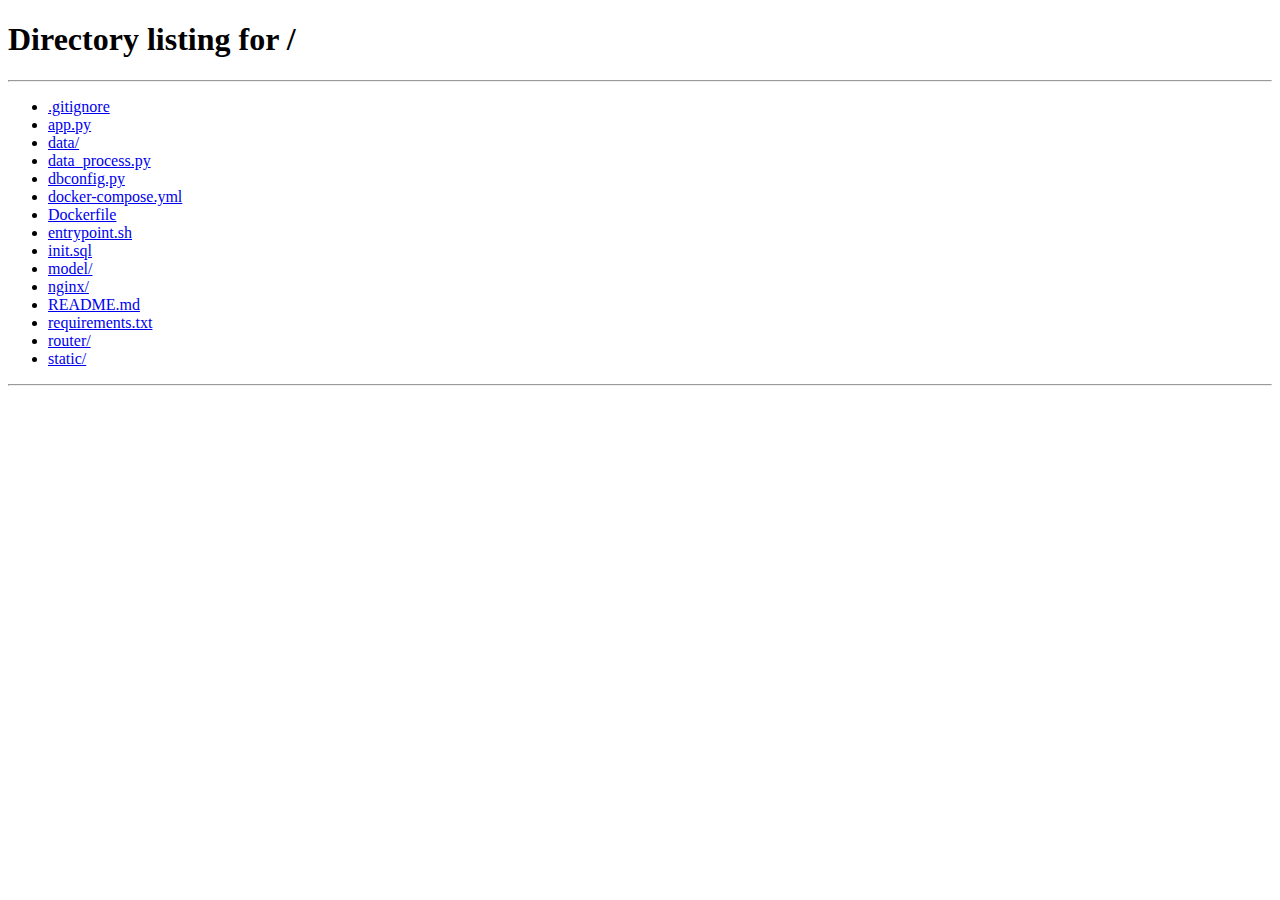
<file: static/attraction.html>
<!DOCTYPE html>
<html lang="en">
<head>
  <meta charset="UTF-8">
  <meta name="viewport" content="width=device-width, initial-scale=1.0">
  <title>台北一日遊</title>
  <link rel="icon" href="/static/images/favicon.ico" type="image/x-icon">
  <link rel="stylesheet" type="text/css" href="/static/css/attraction.css"/>
  <script src="/static/js/navigation.js" defer></script>
  <script src="/static/js/attraction.js" defer></script>
</head>
<body>
  <div class="dialogSignin">
    <div class="colorBar"></div>
    <img src="/static/images/cross.png" class="cross">
    <div class="signinBox">
      <div class="signinHead">
        <div class="signinHeadText">登入會員帳號</div>
      </div>
      <form action="/api/user/auth" method="put" class="signinForm">
        <div class="emailBox">
          <input type="text" name="email" class="emailSignin" placeholder="輸入電子信箱" value="test@test.com">
        </div>
        <div class="passwordBox">
          <input type="password" name="password" class="passwordSignin" placeholder="輸入密碼" value="test">
        </div>
        <div class="submitBox">
          <input type="submit" value="登入帳戶" class="submitSignin">
        </div>
      </form>
      <div class="signinResultFailed">
        <div class="signinResultFailedText">電子信箱或密碼錯誤</div>
      </div>
      <div class="toSignup">
        <div class="toSignupText">還沒有帳戶？點此</div>
        <dic class="toSignupBtn">註冊</dic>
      </div>
    </div>
  </div>
  <div class="dialogSignup">
    <div class="colorBar"></div>
    <img src="/static/images/cross.png" class="cross">
    <div class="signupBox">
      <div class="signupHead">
        <div class="signupHeadText">註冊會員帳號</div>
      </div>
      <form action="/api/user" method="post" class="signupForm">
        <div class="nameBox">
          <input type="text" name="name" class="nameSignup" placeholder="輸入姓名">
        </div>
        <div class="emailBox">
          <input type="text" name="email" class="emailSignup" placeholder="輸入電子信箱">
        </div>
        <div class="passwordBox">
          <input type="password" name="password" class="passwordSignup" placeholder="輸入密碼">
        </div>
        <div class="submitBox">
          <input type="submit" value="註冊新帳戶" class="submitSignup">
        </div>
      </form>
      <div class="signupResultOk">
        <div class="signupResultOkText">註冊成功，請登入系統</div>
      </div>
      <div class="signupResultFailed">
        <div class="signupResultFailedText">該電子信箱已經註冊帳戶</div>
      </div>
      <div class="toSignin">
        <div class="toSigninText">已經有帳戶了？點此</div>
        <dic class="toSigninBtn">登入</dic>
      </div>
    </div>
  </div>
  <div class="navigation">
    <div class="navigationDiv">
      <div class="navigationText">台北一日遊</div>
      <div class="navigationContainer">
        <div class="navigationButtonLeft">
          <span class="navigationButtonLeftText">預定行程</span>
        </div>
        <div class="navigationButtonRight">
          <span class="navigationButtonRightText">登入/註冊</span>
        </div>
        <div class="navigationButtonRightSignout">
          <span class="navigationButtonRightSignoutText">登出系統</span>
        </div>
      </div>
    </div>
  </div>
  <main>
    <section>
      <div class="pictureBox">
        <div class="arrows">
          <div class="leftArrow"></div>
          <div class="rightArrow"></div>
        </div>
      <div class="circleBar">
      </div>
      <div class="pictures"></div>
      </div>
      <div class="profile">
        <div class="name"></div>
        <div class="catMRT"></div>
        <form class="booking">
          <div class="title">訂購導覽行程</div>
          <div class="explain">以此景點為中心的一日行程，帶您探索城市角落故事</div>
          <div class="date">
            <div class="dateBox">
              <div class="dateText">選擇日期：</div>
              <div class="inputBox">
                <input type="date" class="dateInput">
                <img class="calendar">
              </div>
            </div>
            <div class="empty"></div>
          </div>
          <div class="time">
            <div class="timeText">選擇時間：</div>
            <div class="upRadioBox">
              <input type="radio" value="上半天" name="time" id="upRadio" checked>
              <label for="upRadio" class="upRadioText">上半天</label>
            </div>
            <div class="downRadioBox">
              <input type="radio" value="下半天" name="time" id="downRadio">
              <label for="downRadio" class="downRadioText">下半天</label>
            </div>
          </div>
          <div class="price">
            <div class="priceText">導覽費用：</div>
            <div class="priceDollars">新台幣 2000 元</div>
          </div>
          <div class="button">
            <input type="submit" value="開始預約行程" class="buttonText">
          </div>
        </form>
      </div>
    </section>
    <div class="separator"></div>
    <div class="informations">
      <div class="descriptionBox">
        <div class="description"></div>
      </div>
      <div class="addressBox">
        <div class="addressTitle">景點地址：</div>
        <div class="addressContent">景點地址</div>
      </div>
      <div class="transportBox">
        <div class="transportTitle">交通方式：</div>
        <div class="transportContent">交通方式</div>
      </div>
    </div>
  </main>
  <footer>
    <div class="footerDiv">
      <div class="footerText">COPYRIGHT © 2021 台北一日遊</div>
    </div>
  </footer>
  <div class="overlay"></div>
</body>
</html>
</file>
<file: static/css/attraction.css>
@import url('https://fonts.googleapis.com/css2?family=Noto+Sans+TC:wght@100;300;400;500;700;900&display=swap');

*{
    margin:0;
	padding:0;
	border:0;
	font-size:100%;
	font:inherit;
	vertical-align:baseline;
}
input:focus{
    outline:none;
}
body{
    overflow-x:hidden;
}
.dialogSignin, .dialogSignup{
    display:none;
    position:fixed;
    top:80px;
    left:50%;
    transform:translateX(-50%);
    z-index:3;
    box-sizing:border-box;
    width:340px;
    height:auto;
    border-radius:6px;
    background-color:#FFFFFF;
    box-shadow:0px 4px 60px 0px #AAAAAA;
}
.colorBar{
    width:100%;
    height:10px;
    border-radius:4px 4px 0px 0px;
    background:linear-gradient(270deg, #337788 0%, #66AABB 100%);
}
.cross{
    position:absolute;
    top:27px;
    right:17px;
    width:16px;
    height:16px;
    cursor:pointer;
}
.signinBox, .signupBox{
    display:flex;
    flex-direction:column;
    align-items:center;
    margin:15px;
}
.signinHead, .signupHead{
    flex:none;
    display:flex;
    justify-content:center;
    align-items:center;
    width:100%;
    height:27px;
}
.signinHeadText, .signupHeadText{
    flex:none;
    font-family:"Noto Sans TC", sans-serif;
    font-size:24px;
    font-weight:700;
    line-height:24px;
    text-align:center;
    color:#666666;
}
.signinForm, .signupForm{
    flex:none;
    width:100%;
    margin-top:15px;
}
.emailBox, .passwordBox, .nameBox{
    display:flex;
    justify-content:center;
    align-items:center;
    width:100%;
    height:47px;
    box-sizing:border-box;
    margin-bottom:10px;
    background-color:#FFFFFF;
    border:1px solid #CCCCCC;
    border-radius:5px;
}
.emailSignin, .passwordSignin, .nameSignup, .emailSignup, .passwordSignup{
    flex:none;
    width:280px;
    height:17px;
    font-family:"Noto Sans TC", sans-serif;
    font-size:16px;
    font-weight:500;
    text-align:left;
    color:#757575;

}
.submitBox{
    display:flex;
    justify-content:center;
    align-items:center;
    width:100%;
    height:47px;
    margin-bottom:10px;
    background-color:#448899;
    border-radius:5px;
    cursor:pointer;
}
.submitSignin, .submitSignup{
    flex:none;
    width:270px;
    height:27px;
    margin:auto;
    font-family:"Noto Sans TC", sans-serif;
    font-size:19px;
    font-weight:400;
    text-align:center;
    background-color:#448899;
    color:#FFFFFF;
    cursor:pointer;
}
.toSignup, .toSignin, .signinResultFailed, .signupResultOk, .signupResultFailed{
    flex:none;
    display:flex;
    justify-content:center;
    align-items:center;
    width:100%;
    height:22px;
    font-family:"Noto Sans TC", sans-serif;
    font-size:16px;
    font-weight:500;
    text-align:center;
    color:#666666;
}
.signinResultFailed, .signupResultOk, .signupResultFailed{
    display:none;
}
.signupResultOk.active{
    display:block;
    margin-bottom:10px;
    color:green;
}
.signinResultFailed.active, .signupResultFailed.active{
    display:block;
    margin-bottom:10px;
    color:red;
}
.toSignupText, .toSigninText, .signinResultFailedText, .signupResultOkText, .signupResultFailedText{
    flex:none;
}
.toSignupBtn, .toSigninBtn{
    flex:none;
    cursor:pointer;
}
.navigation{
    position:sticky;
    top:0px;
    z-index:1;
    display:flex;
    justify-content:center;
    align-items:center;
    margin:0 auto;
    width:100%;
    height:54px;
    background-color:#FFFFFF;
    border-bottom:1px solid #E8E8E8;
}
.navigationDiv{
    flex:none;
    display:flex;
    justify-content:space-between;
    margin:auto;
    width:1200px;
    height:34px;
}
.navigationText{
    flex:none;
    width:150px;
    height:34px;
    font-family:"Noto Sans TC", sans-serif;
    font-weight:700;
    font-size:30px;
    line-height:34px;
    color:#448899;
    cursor:pointer;
}
.navigationContainer{
    flex:none;
    display:flex;
    width:175px;
    height:34px;
}
.navigationButtonLeft{
    flex:none;
    width:64px;
    height:14px;
    justify-content:space-between;
    padding:10px;
}
.navigationButtonLeftText{
    width:64px;
    height:14px;
    font-family:"Noto Sans TC", sans-serif;
    font-weight:500;
    font-size:16px;
    line-height:13.3px;
    color:#666666;
    cursor:pointer;
}
.navigationButtonRight, .navigationButtonRightSignout{
    flex:none;
    width:71px;
    height:14px;
    justify-content:space-between;
    padding:10px;
}
.navigationButtonRightSignout{
    display:none;
}
.navigationButtonRightText, .navigationButtonRightSignoutText{
    width:71px;
    height:14px;
    font-family:"Noto Sans TC", sans-serif;
    font-weight:500;
    font-size:16px;
    line-height:13.3px;
    color:#666666;
    cursor:pointer;
}
main{
    display:flex;
    flex-direction:column;
    justify-content:center;
    align-items:center;
    width:100%;
    margin:0 auto;
}
section{
    flex:none;
    display:flex;
    justify-content:center;
    align-items:center;
    width:1200px;
    height:400px;
    margin-top:40px;
}
.pictureBox{
    position:relative;
    display:flex;
    justify-content:center;
    align-items:center;
    width:45%;
    height:400px;
    margin-left:1.25%;
    background-size:cover;
    border-radius:5px;
}
.arrows{
    flex:none;
    display:flex;
    justify-content:space-between;
    align-items:center;
    z-index:1;
    width:100%;
    height:36px;
}
.leftArrow{
    flex:none;
    width:36px;
    height:36px;
    margin-left:10px;
    background-image:url(/static/images/leftArrow.png);
    background-size:cover;
    opacity:0.75;
    cursor:pointer;
}
.rightArrow{
    flex:none;
    width:36px;
    height:36px;
    margin-right:10px;
    background-image:url(/static/images/rightArrow.png);
    background-size:cover;
    opacity:0.75;
    cursor:pointer;
}
.circleBar{
    position:absolute;
    bottom:10px;
    z-index:1;
    display:flex;
    justify-content:center;
    align-items:center;
    width:100%;
    opacity:0.75;
}
.circleBox{
    z-index:2;
    flex:none;
    display:flex;
    justify-content:center;
    align-items:center;
    width:24px;
    height:12px;
}
.circle{
    z-index:2;
    flex:none;
    width:12px;
    height:12px;
    background-color:#FFFFFF;
    border-radius:50%;
    border:0px;
    cursor:pointer;
}
.circle.change{
    width:10px;
    height:10px;
    background-color:#000000;
    border:1px solid #FFFFFF;
}
.pictures{
    position:absolute;
    display:flex;
    align-items:center;
    width:100%;
    height:100%;
    border-radius:5px;
}
.picture{
    flex:none;
    z-index:0;
    width:100%;
    height:100%;
    background-size:cover;
    background-position:center;
    border-radius:5px;
    transition:1s;
    opacity:1;
}
.picture.fade-out{
    opacity:0;
}
.profile{
    width:50%;
    margin-left:2.5%;
    margin-right:1.25%;
}
.name{
    width:100%;
    font-family:"Noto Sans TC", sans-serif;
    font-size:24px;
    font-weight:700;
    line-height:33px;
    text-align:left;
    color:#666666;
}
.catMRT{
    width:100%;
    height:22px;
    margin-top:15px;
    font-family:"Noto Sans TC", sans-serif;
    font-size:16px;
    font-weight:400;
    line-height:22px;
    text-align:left;
    color:#666666;
}
.booking{
    height:272px;
    padding:15px 20px 15px 20px;
    margin-top:20px;
    margin-bottom:8px;
    background-color:#E8E8E8;
    border-radius:5px;
}
.title{
    height:22px;
    font-family:"Noto Sans TC", sans-serif;
    font-size:16px;
    font-weight:700;
    line-height:22px;
    text-align:left;
    color:#666666;
}
.explain{
    height:24px;
    margin-top:15px;
    font-family:"Noto Sans TC", sans-serif;
    font-size:16px;
    font-weight:400;
    line-height:24px;
    text-align:left;
    color:#666666;
}
.date{
    display:flex;
    justify-content:center;
    align-items:center;
    height:35px;
    margin-top:15px;
}
.dateBox{
    flex:none;
    width:50%;
    display:flex;
    align-items:center;
}
.dateText{
    flex:none;
    width:81px;
    height:17px;
    font-family:"Noto Sans TC", sans-serif;
    font-size:16px;
    font-weight:700;
    line-height:17px;
    text-align:center;
    color:#666666;
}
.inputBox{
    flex:none;
    display:flex;
    justify-content:center;
    align-items:center;
    width:193px;
    height:35px;
    margin-left:5px;
    background-color:#FFFFFF;
    border-radius:5px;
}
.dateInput{
    flex:none;
    width:149px;
    height:25px;
    font-family:"Noto Sans TC", sans-serif;
    font-size:16px;
    font-weight:400;
    line-height:25px;
    text-align:left;
    color:#000000;
}
.empty{
    flex:none;
    width:50%;
}
.time{
    display:flex;
    align-items:center;
    height:22px;
    margin-top:15px;
}
.timeText{
    flex:none;
    width:81px;
    height:22px;
    font-family:"Noto Sans TC", sans-serif;
    font-size:16px;
    font-weight:700;
    line-height:22px;
    text-align:center;
    color:#666666;
}
input[type = radio]{
    appearance:none;
    width:22px;
    height:22px;
    background-color:#FFFFFF;
    border:2px solid #FFFFFF;
    border-radius:50%;
    cursor:pointer;
}
input[type = radio]:checked{
    appearance:none;
    width:22px;
    height:22px;
    background-color:#448899;
    border:2px solid #FFFFFF;
    border-radius:50%;
    cursor:pointer;
}
.upRadioBox, .downRadioBox{
    flex:none;
    display:flex;
    justify-content:center;
    align-items:center;
    width:87px;
    height:22px;
    margin-left:5px;
}
.upRadioText, .downRadioText{
    flex:none;
    width:48px;
    height:14px;
    margin-left:4px;
    font-family:"Noto Sans TC", sans-serif;
    font-size:16px;
    font-weight:400;
    line-height:14px;
    text-align:center;
    color:#666666;
    cursor:pointer;
}
.price{
    display:flex;
    align-items:center;
    height:22px;
    margin-top:15px;
}
.priceText{
    flex:none;
    width:81px;
    height:22px;
    font-family:"Noto Sans TC", sans-serif;
    font-size:16px;
    font-weight:700;
    line-height:22px;
    text-align:center;
    color:#666666;
}
.priceDollars{
    flex:none;
    width:108px;
    height:14px;
    margin-left:5px;
    font-family:"Noto Sans TC", sans-serif;
    font-size:16px;
    font-weight:400;
    line-height:14px;
    text-align:center;
    color:#666666;
}
.button{
    display:flex;
    justify-content:center;
    align-items:center;
    width:154px;
    height:36px;
    margin-top:25px;
    border-radius:5px;
    background-color: #448899;
    cursor:pointer;
}
.buttonText{
    flex:none;
    width:154px;
    height:36px;
    font-family:"Noto Sans TC", sans-serif;
    font-size:19px;
    font-weight:400;
    line-height:16px;
    text-align:center;
    border-radius:5px;
    background-color: #448899;
    color:#FFFFFF;
    cursor:pointer;
}
.separator{
    flex:none;
    width:1200px;
    margin-top:40px;
    border:1px solid #E8E8E8;
}
.informations{
    flex:none;
    display:flex;
    flex-direction:column;
    width:1180px;
    margin-top:40px;
    margin-bottom:40px;
    padding:10px;
}
.descriptionBox{
    flex:none;
}
.description{
    font-family:"Noto Sans TC", sans-serif;
    font-size:16px;
    font-weight:400;
    /* line-height:23.17px; */
    text-align:left;
    color:#666666;
}
.addressBox{
    flex:none;
    margin-top:20px;
}
.addressTitle{
    height:32px;
    font-family:"Noto Sans TC", sans-serif;
    font-size:16px;
    font-weight:700;
    line-height:32px;
    text-align:left;
    color:#666666;
}
.addressContent{
    font-family:"Noto Sans TC", sans-serif;
    font-size:16px;
    font-weight:400;
    /* line-height:23.17px; */
    text-align:left;
    color:#666666;
}
.transportBox{
    flex:none;
    margin-top:20px;
    margin-bottom:80px;
}
.transportTitle{
    height:32px;
    font-family:"Noto Sans TC", sans-serif;
    font-size:16px;
    font-weight:700;
    line-height:32px;
    text-align:left;
    color:#666666;
}
.transportContent{
    font-family:"Noto Sans TC", sans-serif;
    font-size:16px;
    font-weight:400;
    /* line-height:23.17px; */
    text-align:left;
    color:#666666;
}
footer{
    display:flex;
    justify-content:center;
    align-items:center;
    margin:auto;
    width:100%;
    height:104px;
    background-color:#757575;
}
.footerDiv{
    flex:none;
    display:flex;
    justify-content:center;
    align-items:center;
    height:24px;
}
.footerText{
    flex:none;
    height:14px;
    text-align:center;
    font-family:"Noto Sans TC", sans-serif;
    font-weight:700;
    font-size:16px;
    line-height:13.3px;
    color:#FFFFFF;
}
.overlay{
    position:fixed;
    top:0;
    left:0;
    display:none;
    z-index:2;
    width:100%;
    height:100%;
    background-color:#000000;
    opacity:25%;
}

@media(max-width:1220px){
    .navigationDiv{
        width:100%;
    }
    .navigationText{
        margin-left:10px;
    }
    section{
        width:100%;
    }
    .separator{
        width:96%;
    }
    .informations{
        width:96%;
    }
}
@media(max-width:945px){
    .circleBar.scroll{
        display:flex;
        justify-content:normal;
        align-items:center;
        overflow-x:hidden;
    }
}
@media(max-width:835px){
    .explain{
        height:48px;
    }
}
@media(max-width:700px){
    section{
        flex-direction:column;
        width:100%;
        height:auto;
        margin-top:0px;
    }
    .pictureBox{
        width:100%;
        height:350px;
        margin-left:0px;
    }
    .circleBar.scroll{
        display:flex;
        justify-content:center;
        align-items:center;
    }
    .profile{
        width:94.44%;
        margin-top:20px;
    }
    .explain{
        height:24px;
    }
    .separator{
        width:94.44%;
    }
    .informations{
        width:88.89%;
    }
}
@media(max-width:450px){
    .circleBar.scroll{
        display:flex;
        justify-content:center;
        align-items:center;
        overflow-x:hidden;
    }
    .explain{
        height:48px;
    }
}
</file>
